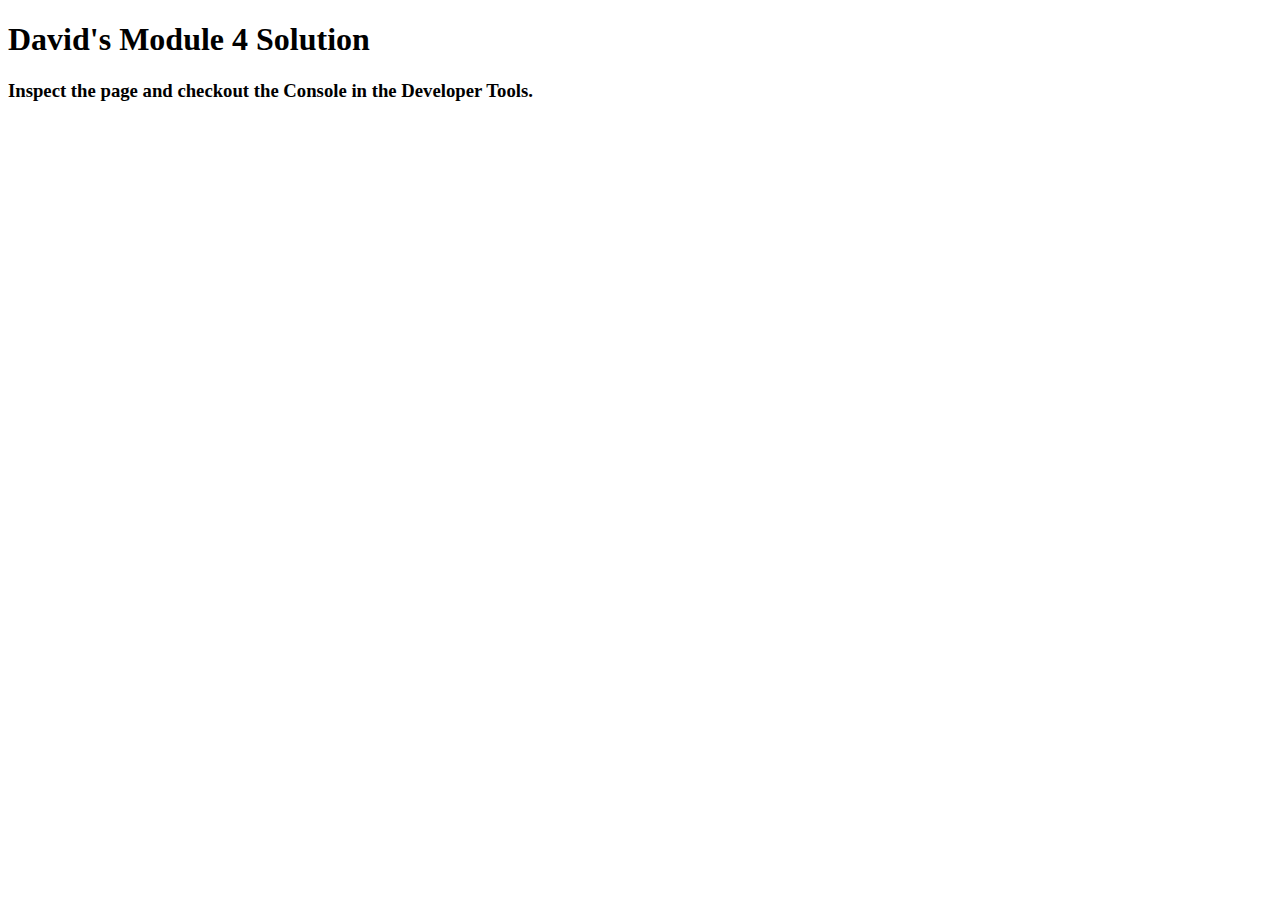
<file: module4/index.html>
<!DOCTYPE html>
<html>
<head>
  <meta charset="utf-8">
  <title>Module 4 Solution</title>
  <script>
    var names = [];
  </script>
  <script src="Hello.js"></script>
  <script src="GoodBye.js"></script>
  <script src="Script.js"></script>
</head>
<body>
  <h1>David's Module 4 Solution</h1>
  <h3>Inspect the page and checkout the Console in the Developer Tools.</h3>
</body>
</html>
</file>
